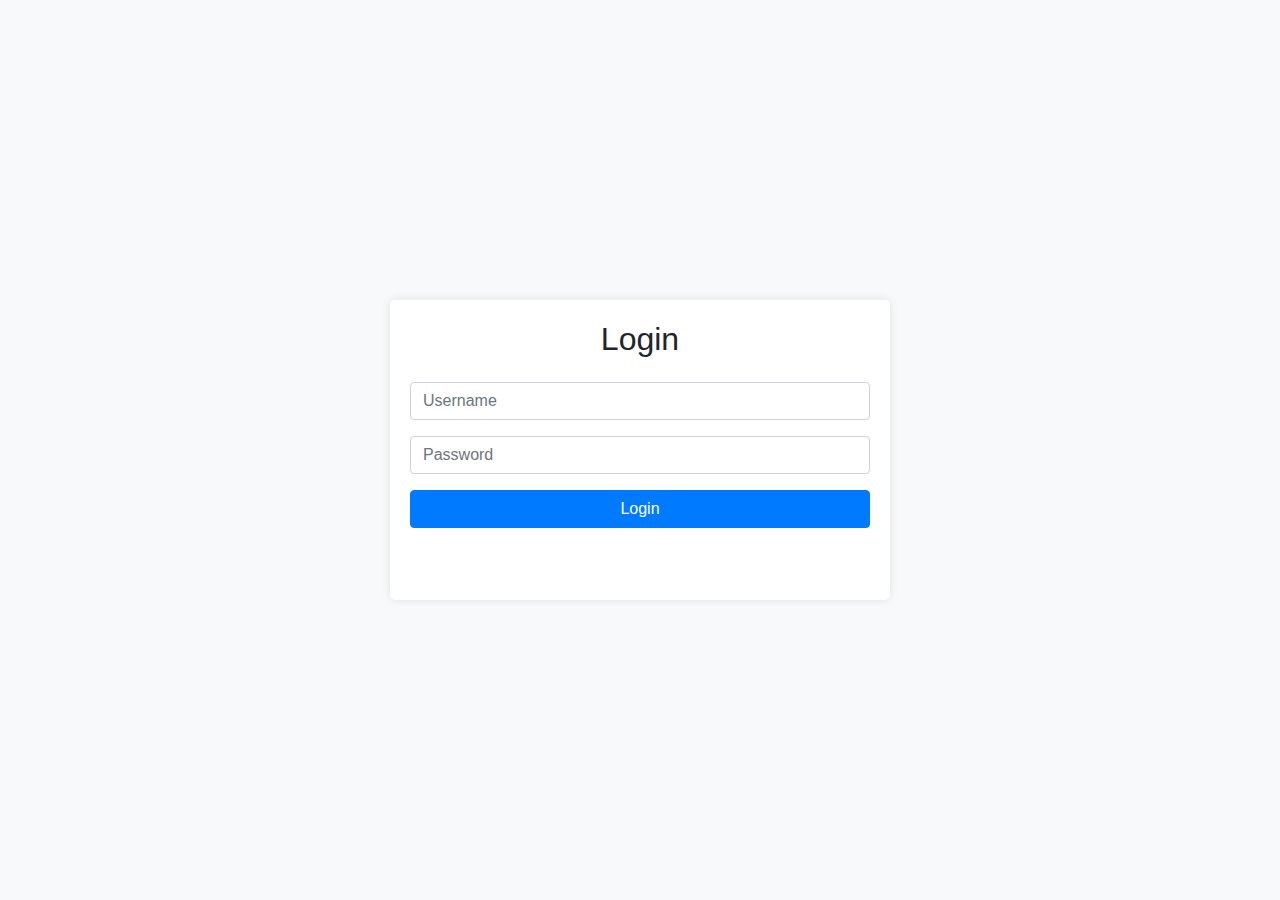
<file: templates/login.html>
<!DOCTYPE html>
<html lang="en">
<head>
    <meta charset="UTF-8">
    <meta name="viewport" content="width=device-width, initial-scale=1.0">
    <title>Login</title>
    <link href="https://stackpath.bootstrapcdn.com/bootstrap/4.5.2/css/bootstrap.min.css" rel="stylesheet">
    <style>
        body {
            background-color: #f8f9fa;
            height: 100vh;
            display: flex;
            justify-content: center;
            align-items: center;
        }
        .login-form {
            width: 500px;
            height: 300px;
            padding: 20px;
            background-color: #fff;
            border-radius: 5px;
            box-shadow: 0 0 10px rgba(0,0,0,0.1);
        }
    </style>
</head>
<body>
    <div class="login-form">
        <h2 class="text-center mb-4">Login</h2>
        <form method="POST">
            <div class="form-group">
                <input type="text" name="username" class="form-control" placeholder="Username" required>
            </div>
            <div class="form-group">
                <input type="password" name="password" class="form-control" placeholder="Password" required>
            </div>
            <div class="form-group">
                <button type="submit" class="btn btn-primary btn-block">Login</button>
            </div>
        </form>
    </div>
</body>
</html>
</file>
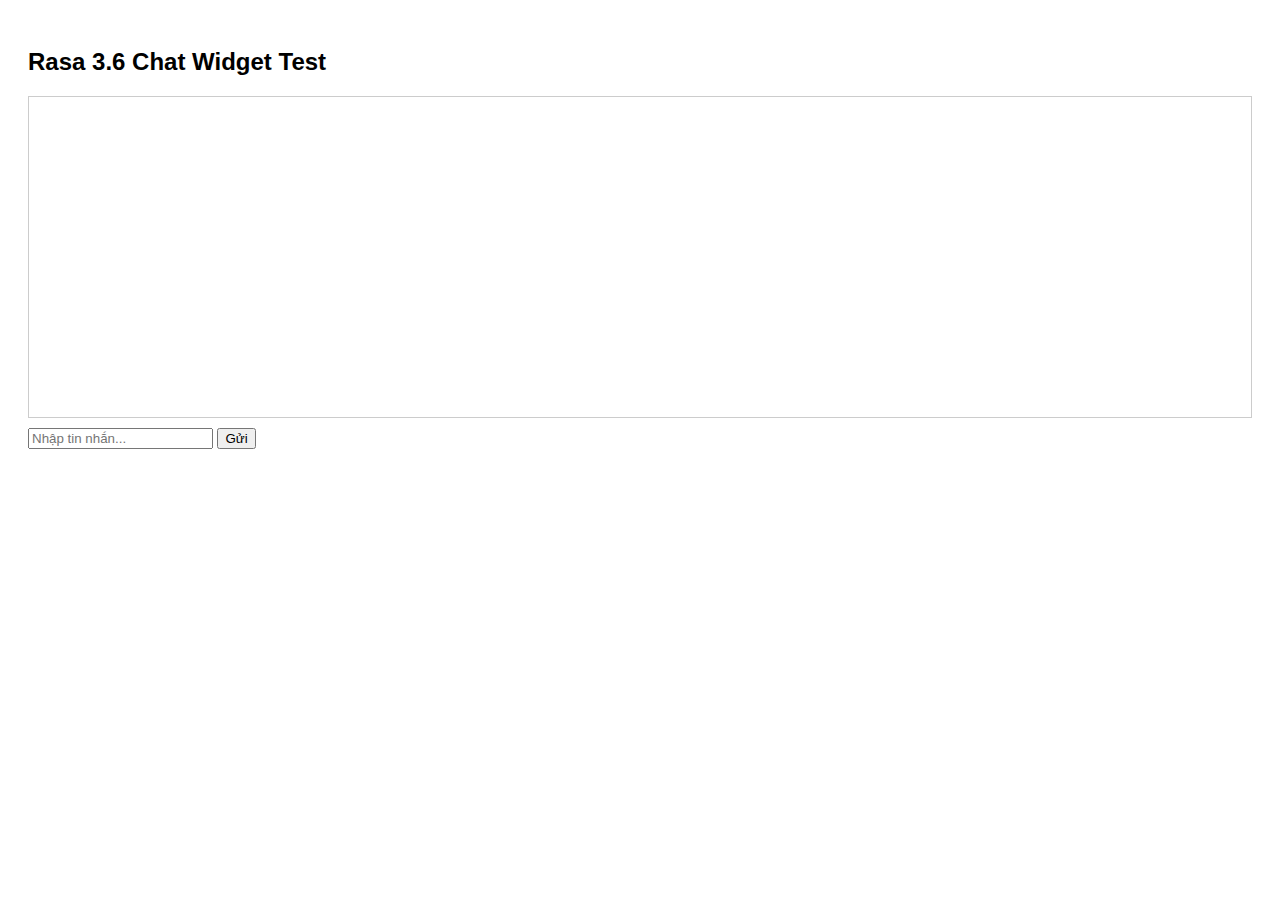
<file: templates/socket.html>
<!DOCTYPE html>
<html lang="en">

<head>
    <meta charset="UTF-8">
    <title>Rasa 3.6 Socket.IO Test</title>
    <script src="https://cdn.socket.io/4.6.0/socket.io.min.js"></script>
    <style>
        body {
            font-family: sans-serif;
            padding: 20px;
        }

        #chat-box {
            border: 1px solid #ccc;
            height: 300px;
            overflow-y: scroll;
            padding: 10px;
            margin-bottom: 10px;
        }

        .user {
            color: blue;
            text-align: right;
        }

        .bot {
            color: green;
            text-align: left;
        }
    </style>
</head>

<body>

    <h2>Rasa 3.6 Chat Widget Test</h2>
    <div id="chat-box"></div>
    <input type="text" id="msg-input" placeholder="Nhập tin nhắn..."
        onkeydown="if(event.key === 'Enter') sendMessage()">
    <button onclick="sendMessage()">Gửi</button>

    <script>
        // 1. Kết nối đến Rasa Server
        // Lưu ý: Thay đổi URL nếu bạn không chạy trên localhost:5005
        const socket = io("http://localhost:5005");

        const chatBox = document.getElementById('chat-box');

        // 2. Sự kiện khi kết nối thành công
        socket.on('connect', () => {
            console.log("Đã kết nối với Rasa Server! ID:", socket.id);
            addMessage("System", "Connected to server.", "bot");
        });

        // 3. Sự kiện khi kết nối thất bại
        socket.on('connect_error', (error) => {
            console.error("Lỗi kết nối:", error);
            addMessage("System", "Connection failed. Check console.", "bot");
        });

        // 4. Nhận tin nhắn từ Bot (bot_uttered)
        socket.on('bot_uttered', (data) => {
            console.log("Bot phản hồi:", data);
            if (data.text) {
                addMessage("Bot", data.text, "bot");
            }
            // Xử lý thêm hình ảnh/buttons nếu cần tại đây
        });

        // 5. Gửi tin nhắn đi (user_uttered)
        function sendMessage() {
            const input = document.getElementById('msg-input');
            const message = input.value;
            if (!message) return;

            // Hiển thị tin nhắn user
            addMessage("You", message, "user");

            // Gửi event 'user_uttered' theo đúng định dạng Rasa yêu cầu
            socket.emit('user_uttered', {
                "message": message,
                "session_id": socket.id // Hoặc một ID cố định nếu muốn giữ session
            });

            input.value = '';
        }

        function addMessage(sender, text, className) {
            const div = document.createElement('div');
            div.className = className;
            div.innerHTML = `<strong>${sender}:</strong> ${text}`;
            chatBox.appendChild(div);
            chatBox.scrollTop = chatBox.scrollHeight;
        }
    </script>
</body>

</html>
</file>
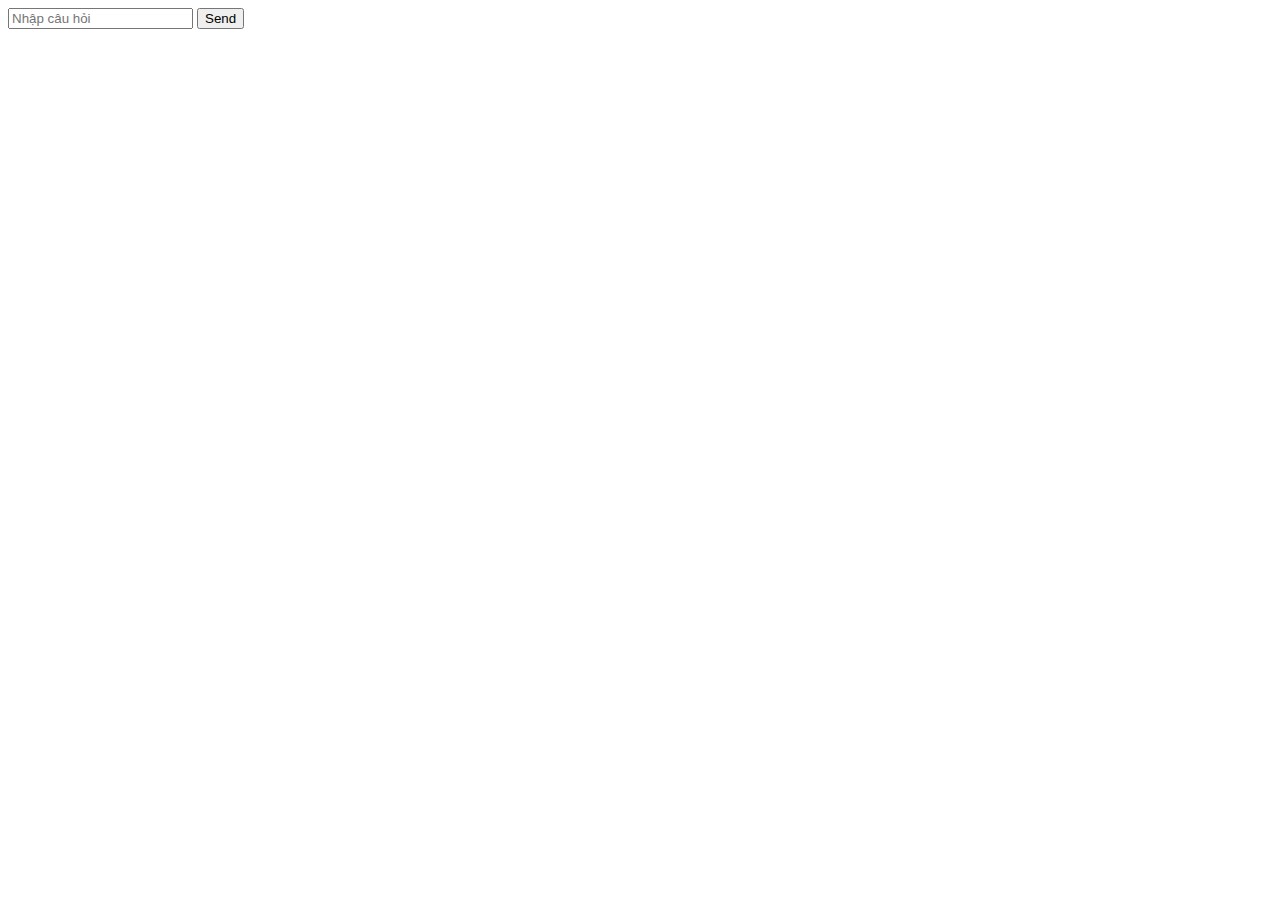
<file: templates/test2.html>
<!DOCTYPE html>
<html>

<head>
    <meta charset="utf-8" />
    <title>Rasa Socket Test</title>
    <script src="https://cdn.socket.io/4.7.5/socket.io.min.js"></script>
</head>

<body>
    <input id="msg" placeholder="Nhập câu hỏi" />
    <button onclick="send()">Send</button>
    <pre id="log"></pre>

    <script>
        const socket = io("http://localhost:5005", {
            path: "/socket.io/",
            transports: ["websocket"]
        });

        socket.on("connect", () => {
            log("✅ Connected: " + socket.id);
        });

        socket.on("bot_uttered", (data) => {
            log("🤖 BOT: " + data.text);
        });

        socket.on("disconnect", () => {
            log("❌ Disconnected");
        });

        function send() {
            const text = document.getElementById("msg").value;
            socket.emit("user_uttered", {
                message: text,
                session_id: socket.id
            });
        }

        function log(msg) {
            document.getElementById("log").textContent += msg + "\n";
        }
    </script>
</body>

</html>
</file>
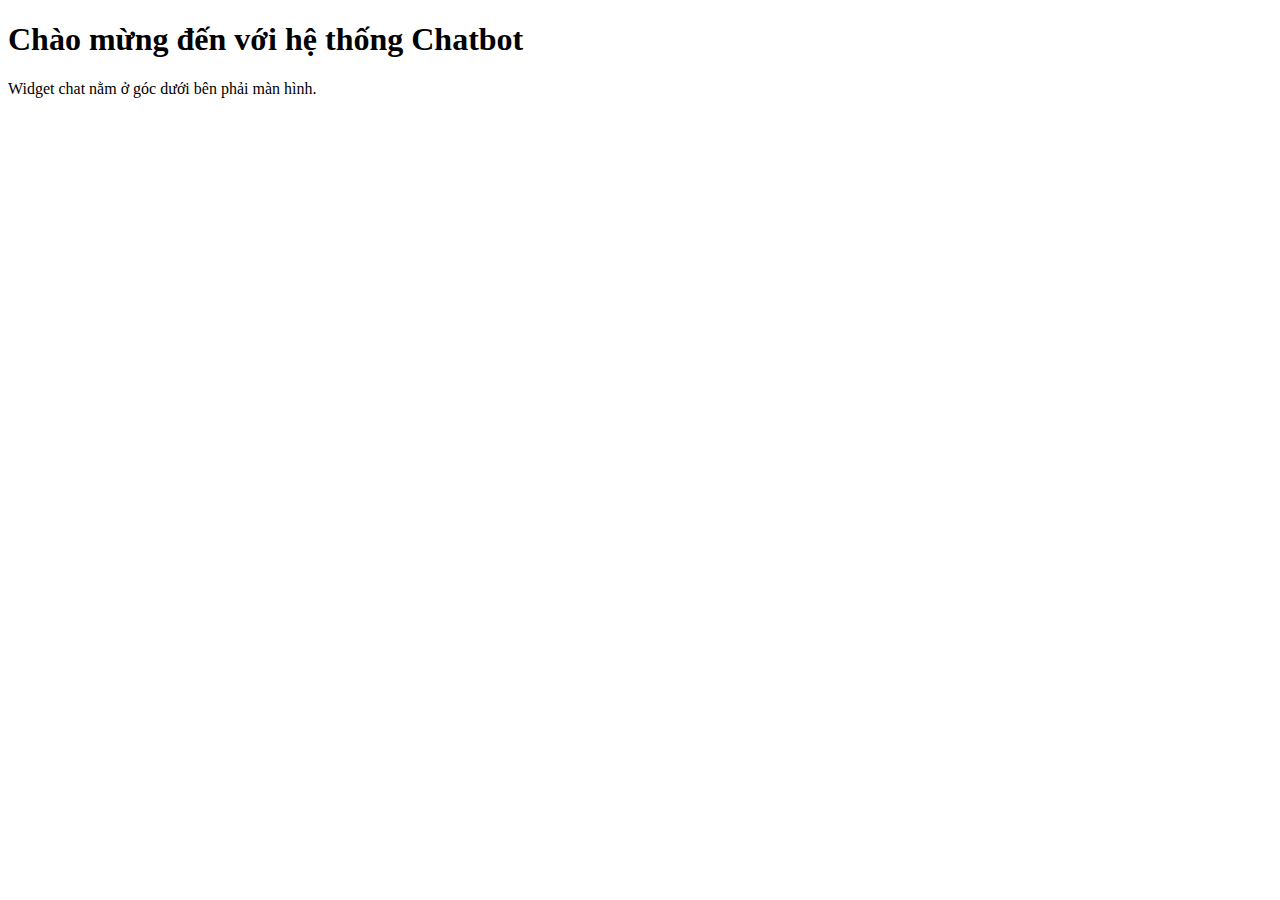
<file: templates/web.html>
<!DOCTYPE html>
<html lang="en">

<head>
    <meta charset="UTF-8">
    <meta name="viewport" content="width=device-width, initial-scale=1.0">
    <title>Rasa 3.6 Webchat Widget</title>
</head>

<body>

    <h1>Chào mừng đến với hệ thống Chatbot</h1>
    <p>Widget chat nằm ở góc dưới bên phải màn hình.</p>

    <script>!(function () {
            let e = document.createElement("script"),
                t = document.head || document.getElementsByTagName("head")[0];
            (e.src = "../cdn.js"),
                // "https://cdn.jsdelivr.net/npm/rasa-webchat@1.0.1/lib/index.js"),
                // Hoặc dùng bản mới hơn nếu bản trên không chạy:
                // "https://cdn.jsdelivr.net/npm/rasa-webchat/lib/index.js"
                (e.async = !0),
                (e.onload = () => {
                    window.WebChat.default(
                        {
                            selector: "#webchat",
                            initPayload: "/get_started", // Intent gửi đi khi mở widget lần đầu
                            customData: { "language": "vi" }, // Dữ liệu tùy chỉnh gửi kèm
                            socketUrl: "http://localhost:5005", // Địa chỉ Rasa Server
                            socketPath: "/socket.io/",
                            title: "Trợ lý ảo Rasa",
                            subtitle: "Đang trực tuyến",
                            inputTextFieldHint: "Nhập tin nhắn...",
                            connectingText: "Đang kết nối...",
                            hideWhenNotConnected: false, // Giữ false để debug lỗi kết nối dễ hơn
                            fullScreenMode: false,
                            profileAvatar: "https://cdn-icons-png.flaticon.com/512/4712/4712035.png",
                            params: {
                                images: {
                                    dims: {
                                        width: 300,
                                        height: 200,
                                    },
                                },
                                storage: "session", // "local" hoặc "session"
                            },
                        },
                        null
                    );
                }),
                t.insertBefore(e, t.firstChild);
        })();
    </script>

</body>

</html>
</file>
